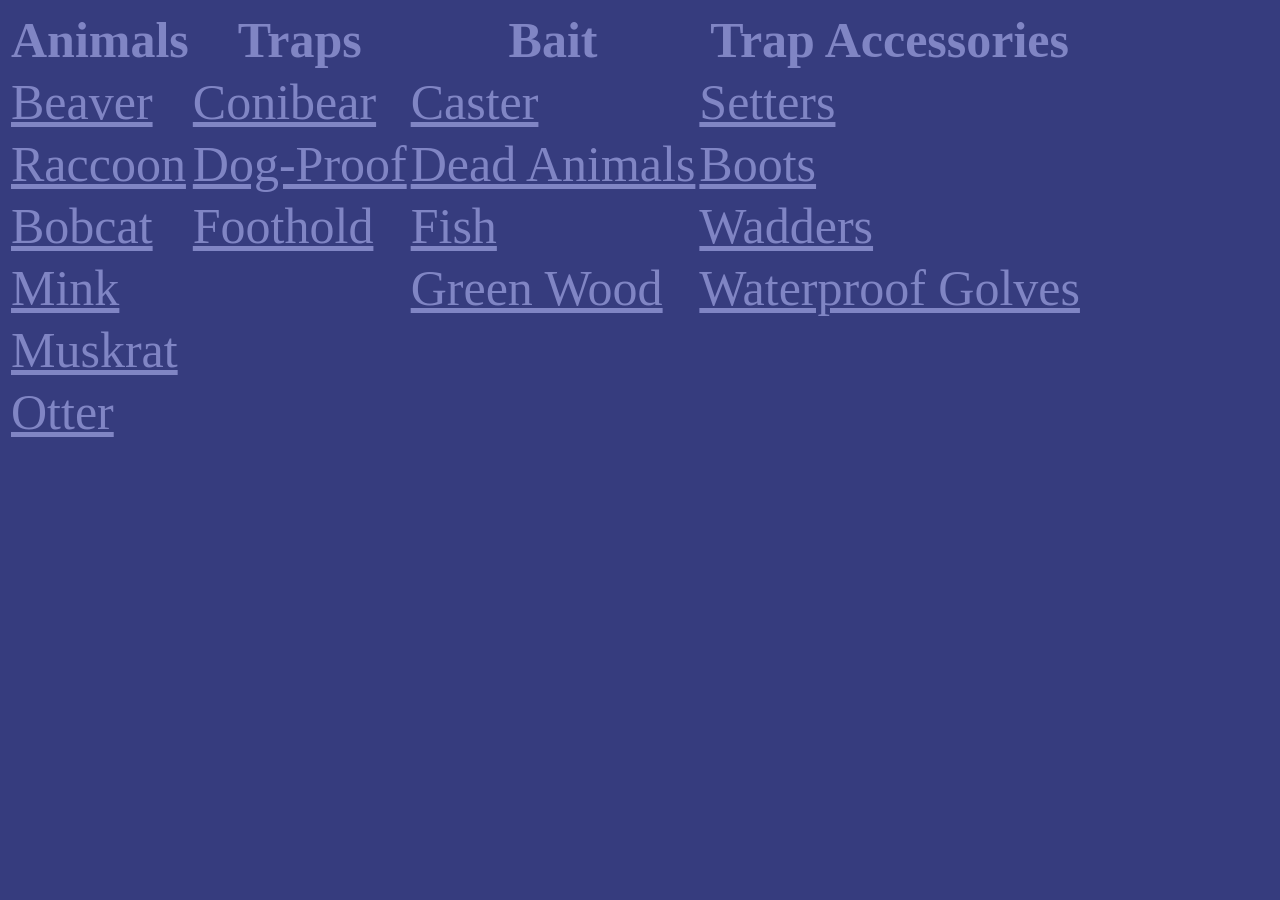
<file: index.html>
<!DOCTYPE html>
<html>
<head>
  <title>Trapping Database</title>
  <link rel="stylesheet" href="data.css" />
</head>
<body>
  <table>
    <thead>
      <tr>
        <th>Animals</th>
        <th>Traps</th>
        <th>Bait</th>
        <th>Trap Accessories</th>
      </tr>
    </thead>
    <tbody>
      <!-- ROW 1 -->
      <tr>
        <td><a href="Animals/beaver.html">Beaver</a></td>
        <td><a href="Traps/conibear.html">Conibear</a></td>
        <td><a href="Bait/caster.html">Caster</a></td>
        <td><a href="Accessories/setters.html">Setters</a></td>
      </tr>
      <!-- ROW 2 -->
      <tr>
        <td><a href="Animals/raccoon.html">Raccoon</a></td>
        <td><a href="Traps/dog-proof.html">Dog-Proof</a></td>
        <td><a href="Bait/dead-animals.html">Dead Animals</a></td>
        <td><a href="Accessories/boots.html">Boots</a></td>
      </tr>
      <!-- ROW 3 -->
      <tr>
        <td><a href="Animals/bobcat.html">Bobcat</a></td>
        <td><a href="Traps/foothold.html">Foothold</a></td>
        <td><a href="Bait/fish.html">Fish</a></td>
        <td><a href="Accessories/wadders.html">Wadders</a></td>
      </tr>
      <!-- ROW 4 -->
      <tr>
        <td><a href="Animals/mink.html">Mink</a></td>
        <td></td>
        <td><a href="Bait/green-wood.html">Green Wood</a></td>
        <td><a href="Accessories/waterproof-gloves.html">Waterproof Golves</a></td>
      </tr>
      <!-- ROW 5 -->
      <tr>
        <td><a href="Animals/muskrat.html">Muskrat</a></td>
      </tr>
      <!-- ROW 6 -->
      <tr>
        <td><a href="Animals/otter.html">Otter</a></td>
      </tr>
    </tbody>
  </table>
</body>
</html>
</file>
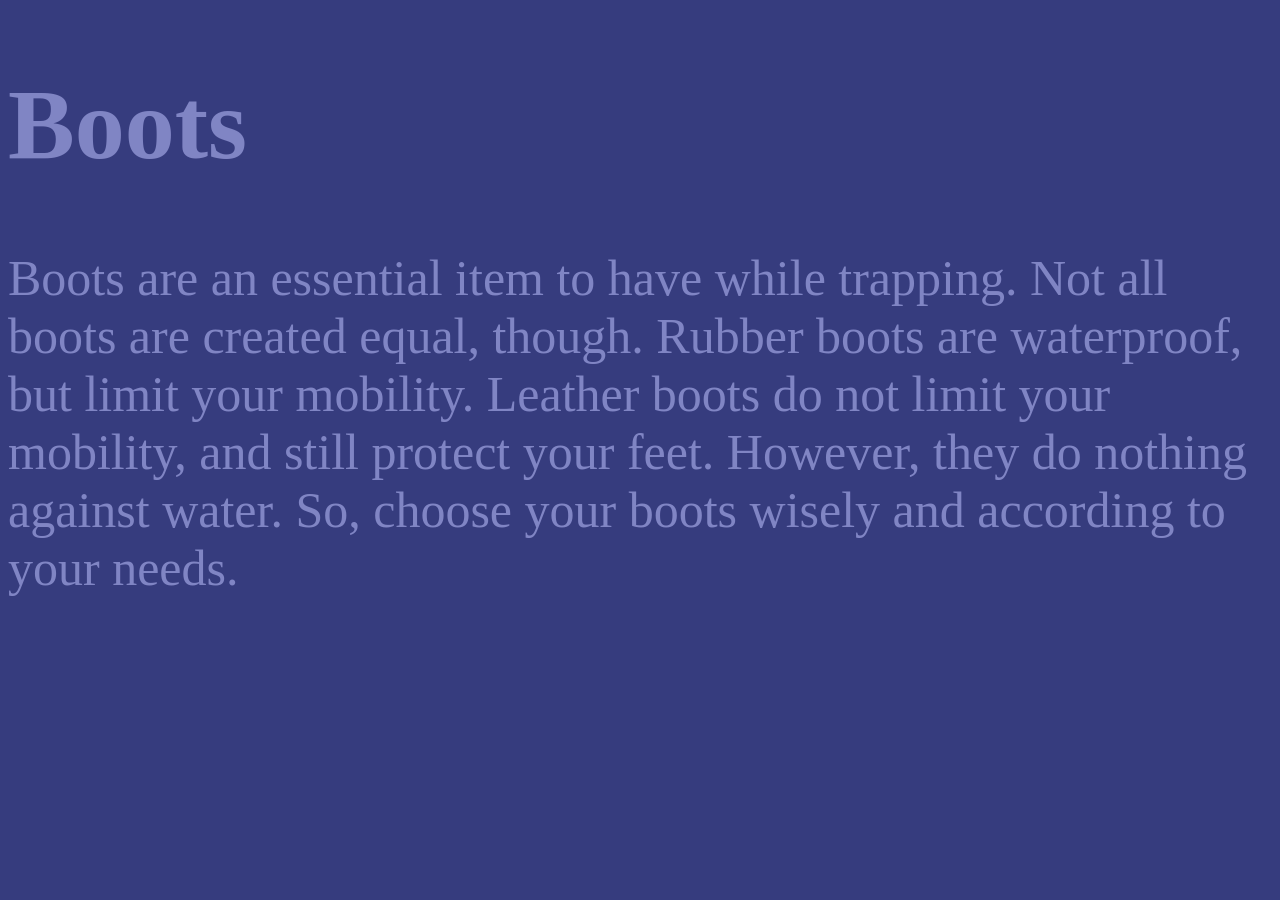
<file: Accessories/boots.html>
<!DOCTYPE html>
<html>
<head>
  <meta charset="UTF-8">
  <meta name="viewport" content="width=device-width, initial-scale=1">
  <link rel="stylesheet" href="../data.css" />
  <title>Boots | Trapping Database</title>
</head>
<body>
  <h1>Boots</h1>
  <p>
    Boots are an essential item to have while trapping. Not all boots are created equal, though. Rubber boots are waterproof, but limit your mobility. Leather boots do not limit your mobility, and still protect your feet. However, they do nothing against water. So, choose your boots wisely and according to your needs.
  </p>
</body>
</html>
</file>
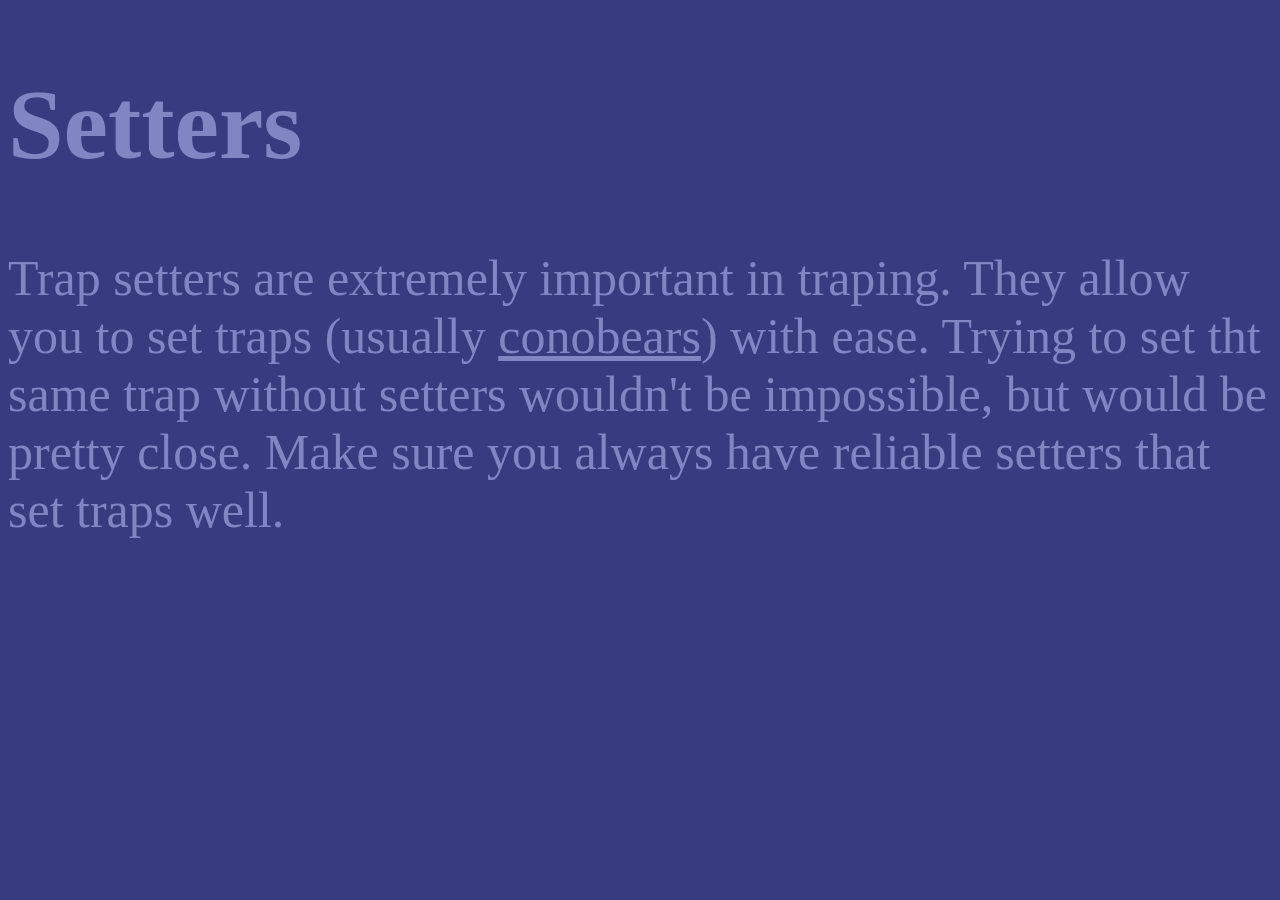
<file: Accessories/setters.html>
<!DOCTYPE html>
<html>

<head>
  <link rel="stylesheet" href="../data.css" />
  <meta charset="UTF-8">
  <meta name="viewport" content="width=device-width, initial-scale=1">
  
  <title>Setters | Trapping Database</title>
</head>
<body>
  <h1>Setters</h1>
  <p>Trap setters are extremely important in traping. They allow you to set traps (usually <a href="../Traps/conobear.html">conobears</a>) with ease. Trying to set tht same trap without setters wouldn't be impossible, but would be pretty close. Make sure you always have reliable setters that set traps well. </p>
</body>
</html>
</file>
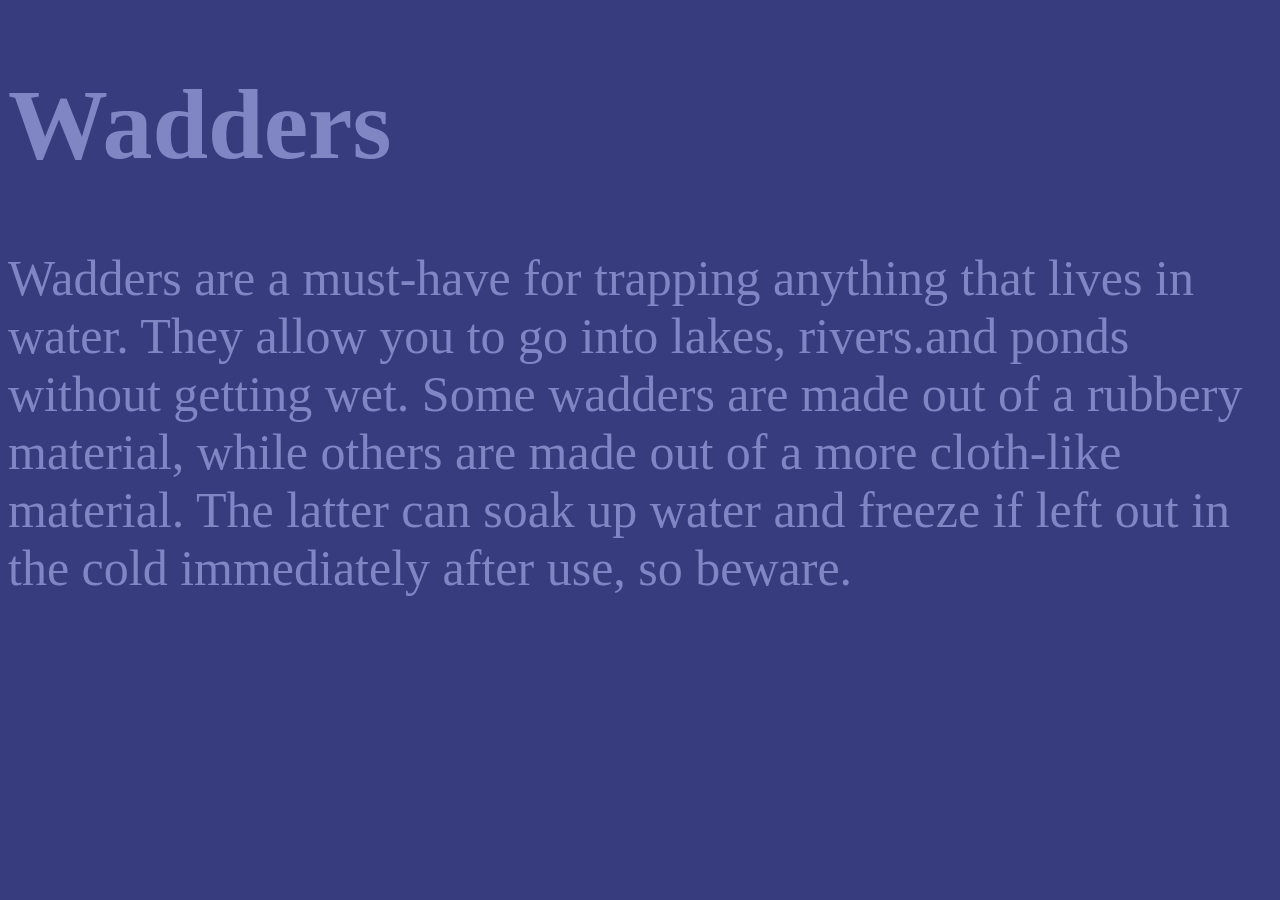
<file: Accessories/wadders.html>
<!DOCTYPE html>
<html>
<head>
  <meta charset="UTF-8">
  <meta name="viewport" content="width=device-width, initial-scale=1">
  <link rel="stylesheet" href="../data.css" />
  <title>Wadders | Trapping Database</title>
</head>
<body>
  <h1>Wadders</h1>
  <p>
    Wadders are a must-have for trapping anything that lives in water. They allow you to go into lakes, rivers.and ponds without getting wet. Some wadders are made out of a rubbery material, while others are made out of a more cloth-like material. The latter can soak up water and freeze if left out in the cold immediately after use, so beware.
  </p>
</body>
</html>
</file>
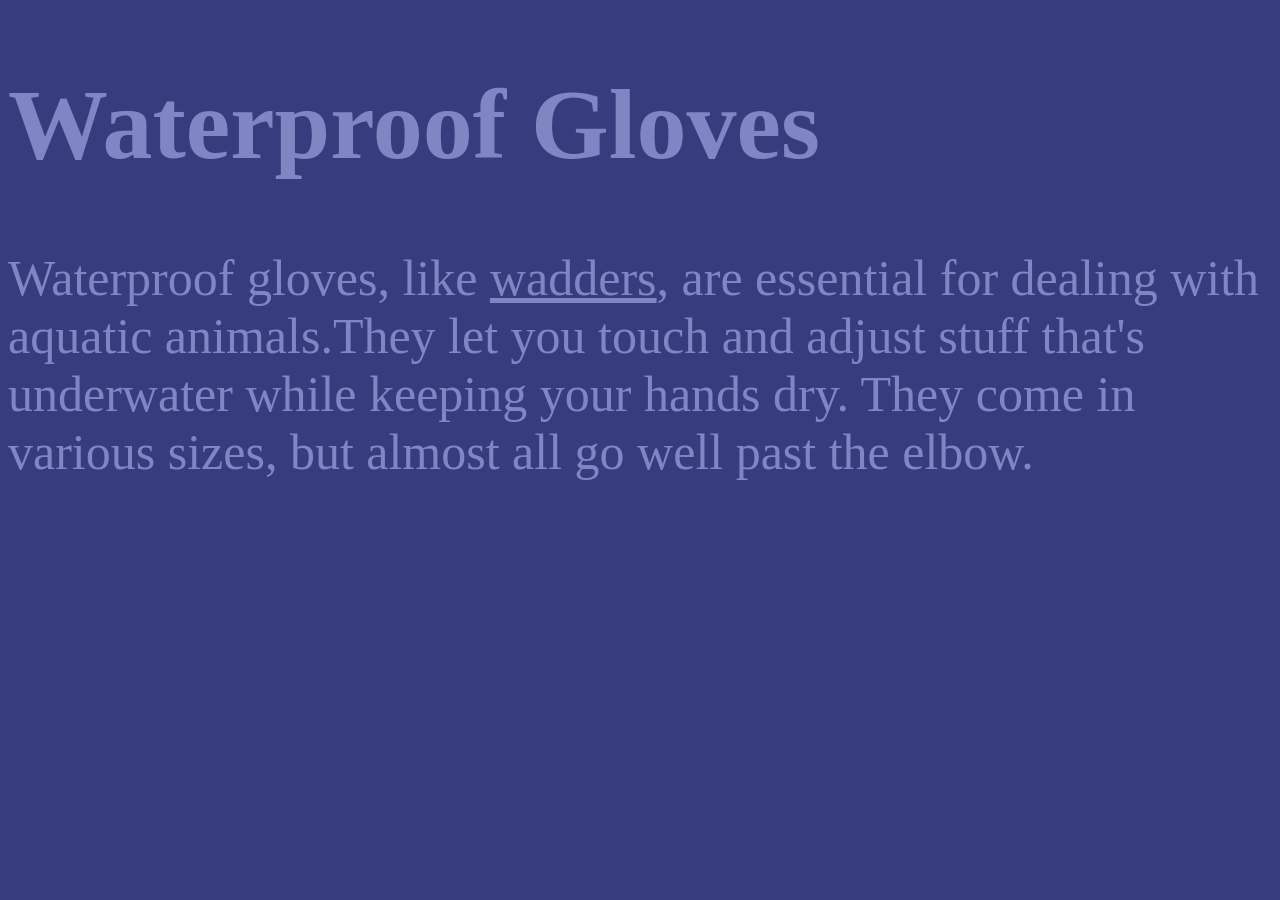
<file: Accessories/waterproof-gloves.html>
<!DOCTYPE html>
<html>

<head>
  <link rel="stylesheet" href="../data.css" />
  <meta charset="UTF-8">
  <meta name="viewport" content="width=device-width, initial-scale=1">
  <title>Waterproof Gloves | Trapping Database</title>
</head>
<body>
  <h1>Waterproof Gloves</h1>
  <p>Waterproof gloves, like <a href="wadders.html">wadders</a>, are essential for dealing with aquatic animals.They let you touch and adjust stuff that's underwater while keeping your hands dry. They come in various sizes, but almost all go well past the elbow.</p>
</body>
</html>
</file>
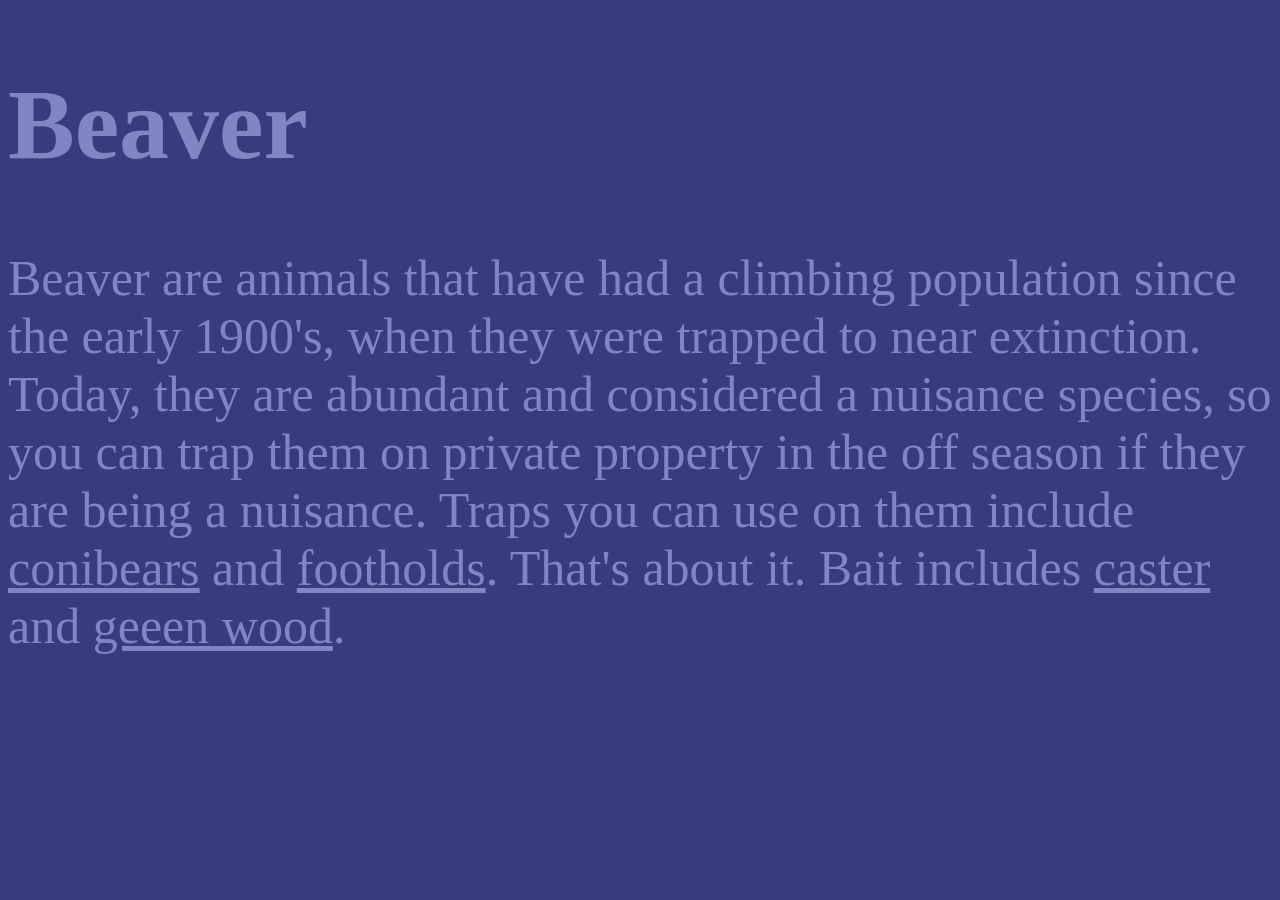
<file: Animals/beaver.html>
<!DOCTYPE html>
<html>
<head>
  <link rel="stylesheet" href="../data.css" />
  <meta charset="UTF-8">
  <meta name="viewport" content="width=device-width, initial-scale=1">
  <title>Beaver | Trapping Database</title>
</head>
<body>
  <h1>Beaver</h1>
  <p>
    Beaver are animals that have had a climbing population since the early 1900's, when they were trapped to near extinction. Today, they are abundant and considered a nuisance species, so you can trap them on private property in the off season if they are being a nuisance. Traps you can use on them include <a href="../Traps/conibear.html">conibears</a> and <a href="../Traps/foothold.html">footholds</a>. That's about it. Bait includes <a href="../Bait/caster.html">caster</a> and <a href="../Bait/green-wood.html">geeen wood</a>.
  </p>
</body>
</html>
</file>
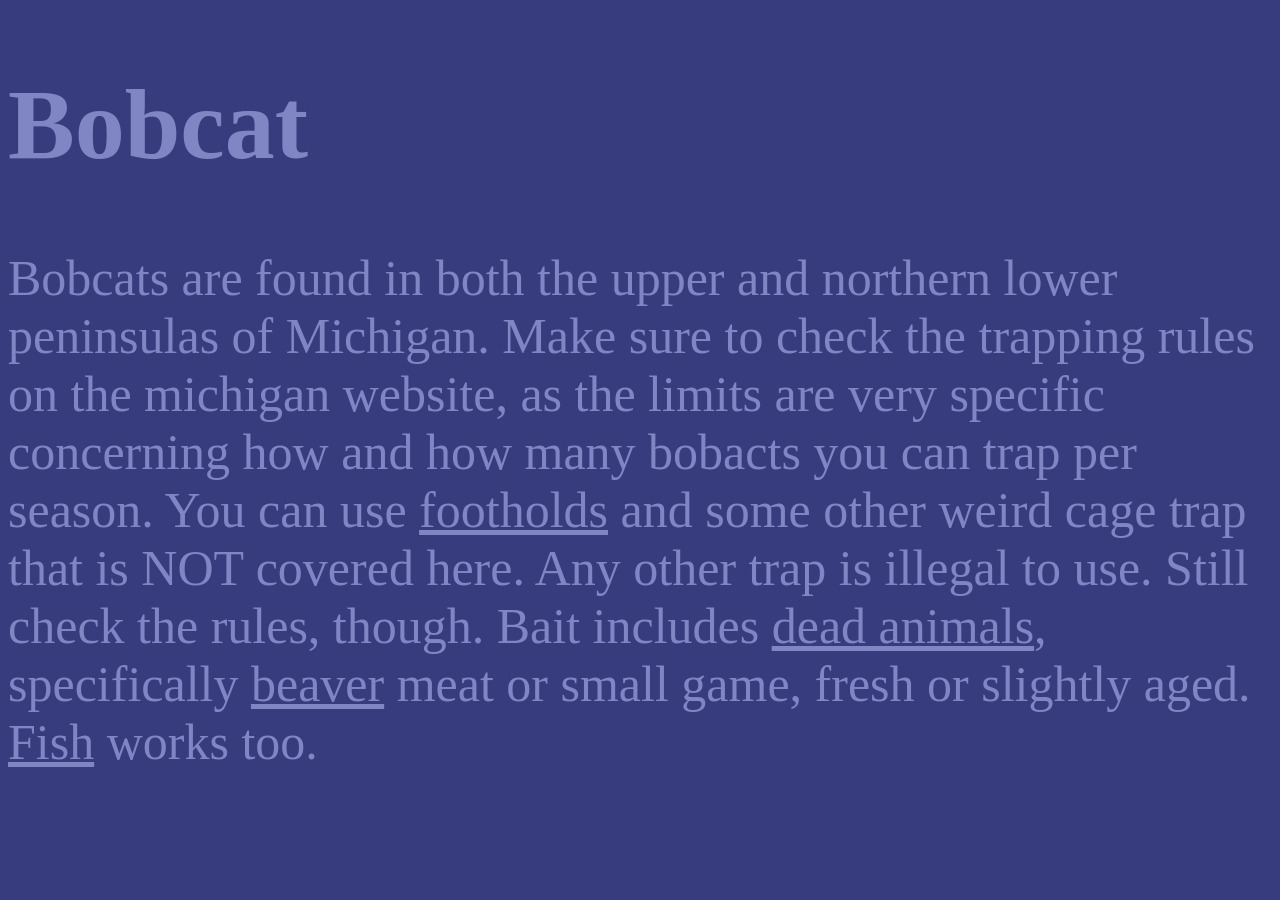
<file: Animals/bobcat.html>
<!DOCTYPE html>
<html>
<head>
  <link rel="stylesheet" href="../data.css" />
  <meta charset="UTF-8">
  <meta name="viewport" content="width=device-width, initial-scale=1">
  <title>Bobcat | Trapping Database</title>
</head>
<body>
  <h1>Bobcat</h1>
  <p>
    Bobcats are found in both the upper and northern lower peninsulas of Michigan. Make sure to check the trapping rules on the michigan website, as the limits are very specific concerning how and how many bobacts you can trap per season. You can use <a href="../Traps/foothold.html">footholds</a> and some other weird cage trap that is NOT covered here. Any other trap is illegal to use. Still check the rules, though. Bait includes <a href="../Bait/dead-animals.html">dead animals</a>, specifically <a href="beaver.html">beaver</a> meat or small game, fresh or slightly aged. <a href="../Bait/fish.html">Fish</a> works too.
  </p>
</body>
</html>
</file>
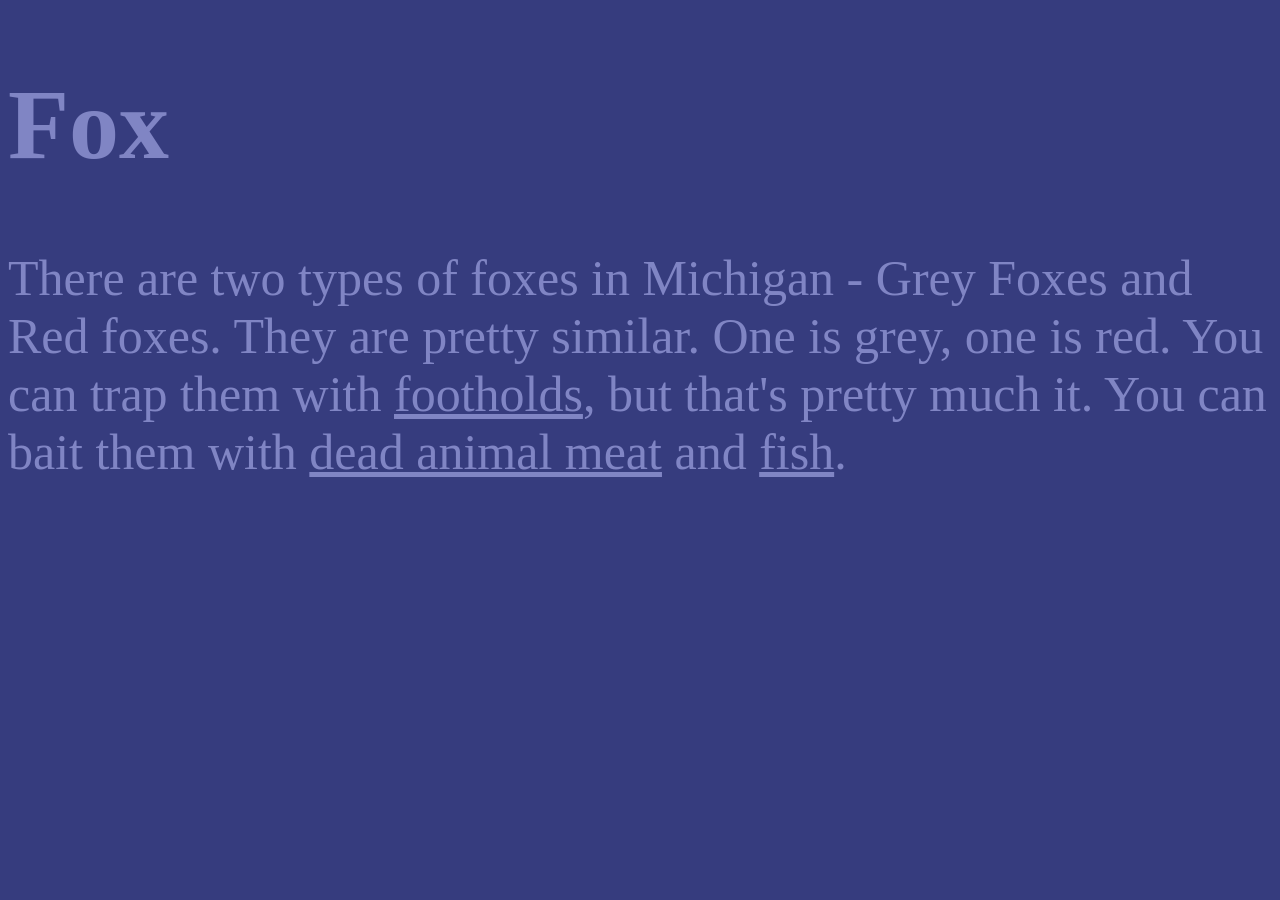
<file: Animals/fox.html>
<!DOCTYPE html>
<html>
<head>
  <link rel="stylesheet" href="../data.css" />
  <meta charset="UTF-8">
  <meta name="viewport" content="width=device-width, initial-scale=1">
  <title>Fox | Trapping Database</title>
</head>
<body>
  <h1>Fox</h1>
  <p>
    There are two types of foxes in Michigan - Grey Foxes and Red foxes. They are pretty similar. One is grey, one is red. You can trap them with <a href="../Traps/foothold.html">footholds</a>, but that's pretty much it. You can bait them with <a href="../Bait/dead-animals.html">dead animal meat</a> and <a href="../Bait/fish.html">fish</a>.
  </p>
</body>
</html>
</file>
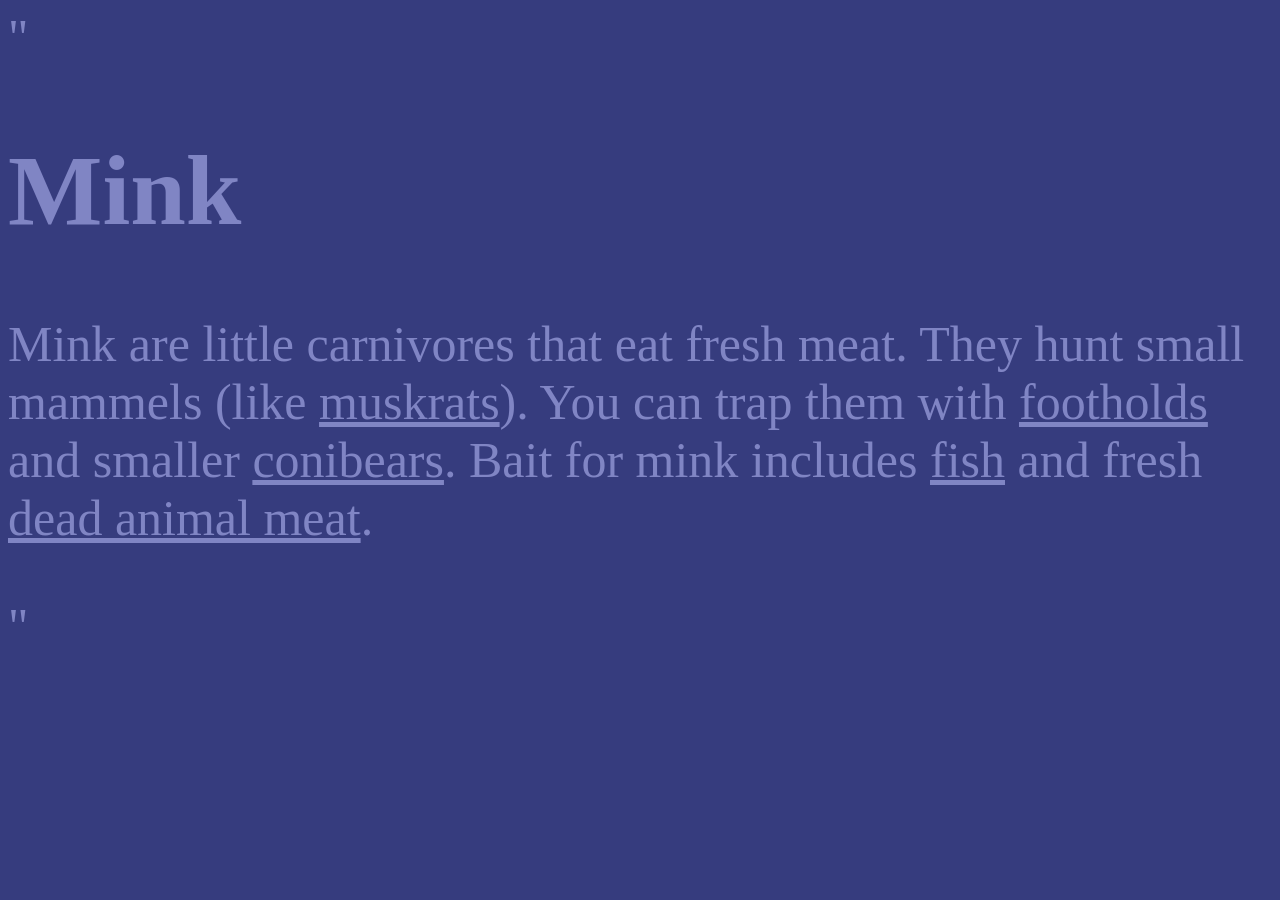
<file: Animals/mink.html>
"<!DOCTYPE html>
<html>
<head>
  <link rel="stylesheet" href="../data.css" />
  <meta charset="UTF-8">
  <meta name="viewport" content="width=device-width, initial-scale=1">
  <title>Mink | Trapping Database</title>
</head>
<body>
  <h1>Mink</h1>
  <p>
    Mink are little carnivores that eat fresh meat. They hunt small mammels (like <a href="muskrat.html">muskrats</a>). You can trap them with <a href="../Traps/foothold.html">footholds</a> and smaller <a href="/Traps/conibear.html">conibears</a>. Bait for mink includes <a href="../Bait/fish.html">fish</a> and fresh <a href="../Bait/dead-animals.html">dead animal meat</a>.
  </p>
</body>
</html>"
</file>
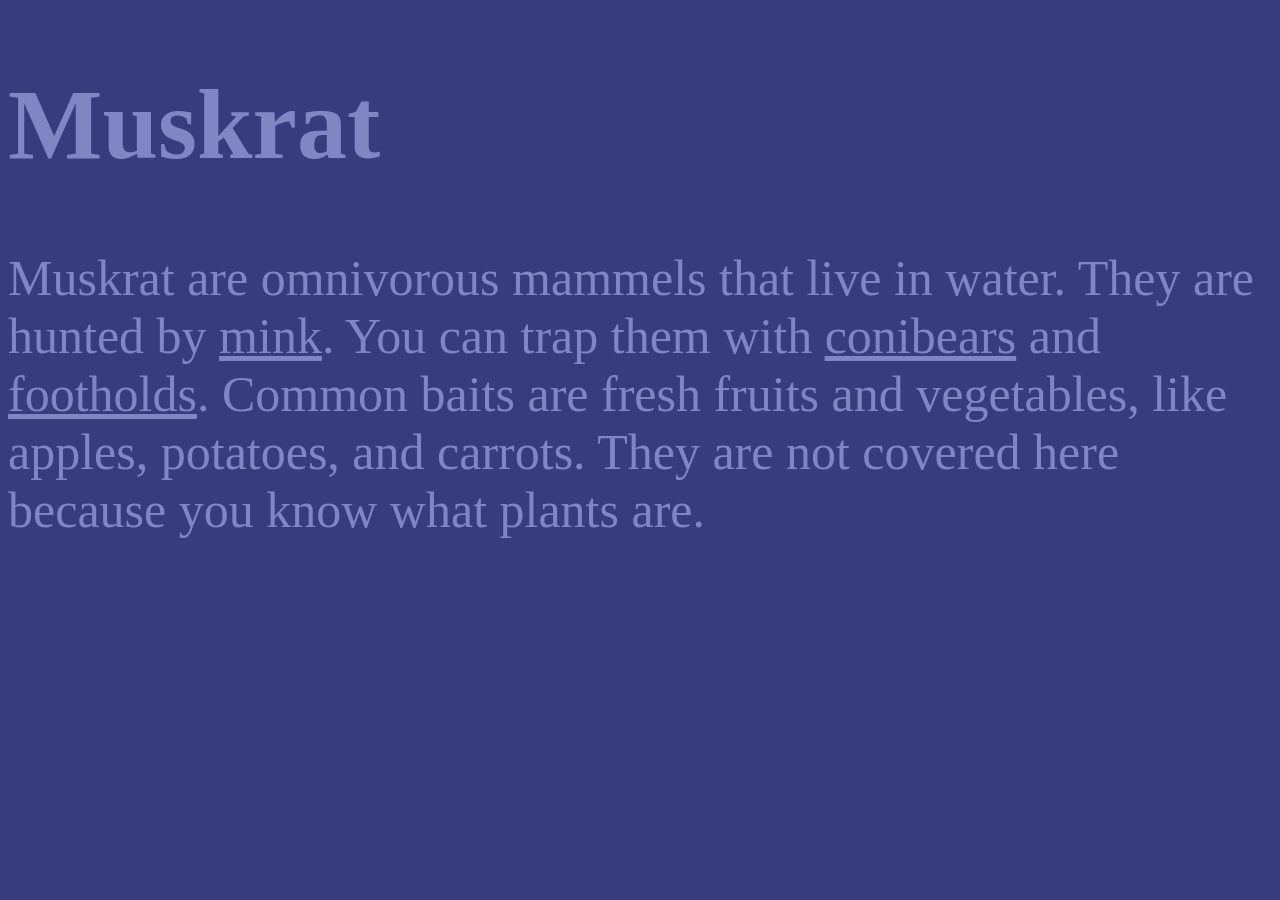
<file: Animals/muskrat.html>
<!DOCTYPE html>
<html>
<head>
  <link rel="stylesheet" href="../data.css" />  
  <meta charset="UTF-8">
  <meta name="viewport" content="width=device-width, initial-scale=1">
  <title>Muskrat | Trapping Database</title>
</head>
<body>
  <h1>Muskrat</h1>
  <p>
    Muskrat are omnivorous mammels that live in water. They are hunted by <a href="mink.html">mink</a>. You can trap them with <a href="../Traps/conibear.html">conibears</a> and <a href="../Traps/foothold.html">footholds</a>. Common baits are fresh fruits and vegetables, like apples, potatoes, and carrots. They are not covered here because you know what plants are. 
  </p>
</body>
</html>
</file>
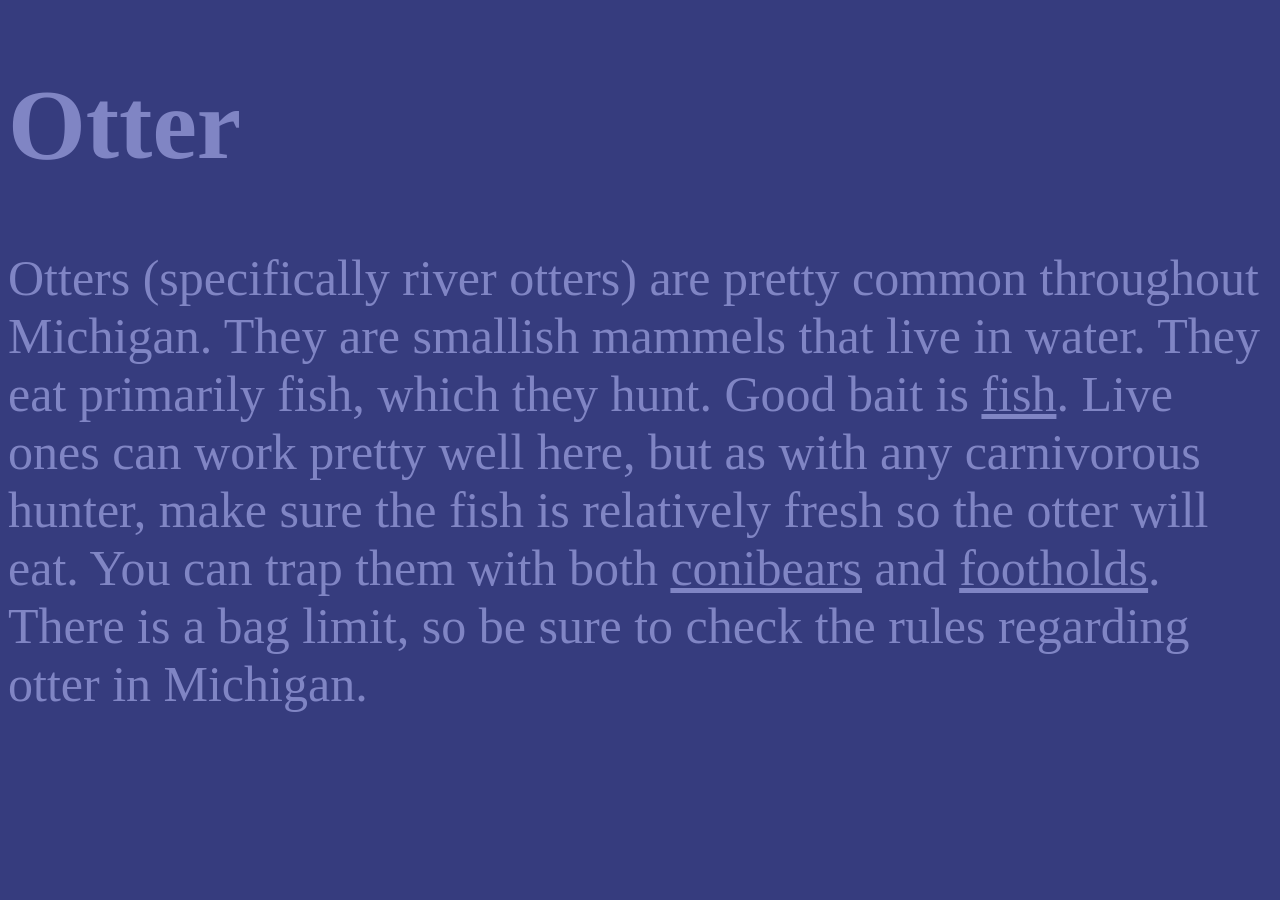
<file: Animals/otter.html>
<!DOCTYPE html>
<html>
<head>
  <link rel="stylesheet" href="../data.css" />
  <meta charset="UTF-8">
  <meta name="viewport" content="width=device-width, initial-scale=1">
  <title>Otter | Trapping Database</title>
</head>
<body>
  <h1>Otter</h1>
  <p>
    Otters (specifically river otters) are pretty common throughout Michigan. They are smallish mammels that live in water. They eat primarily fish, which they hunt. Good bait is <a href="../Bait/fish.html">fish</a>. Live ones can work pretty well here, but as with any carnivorous hunter, make sure the fish is relatively fresh so the otter will eat. You can trap them with both <a href="../Traps/conibear.html">conibears</a> and <a href="../Traps/foothold.html">footholds</a>. There is a bag limit, so be sure to check the rules regarding otter in Michigan.
  </p>
</body>
</html>
</file>
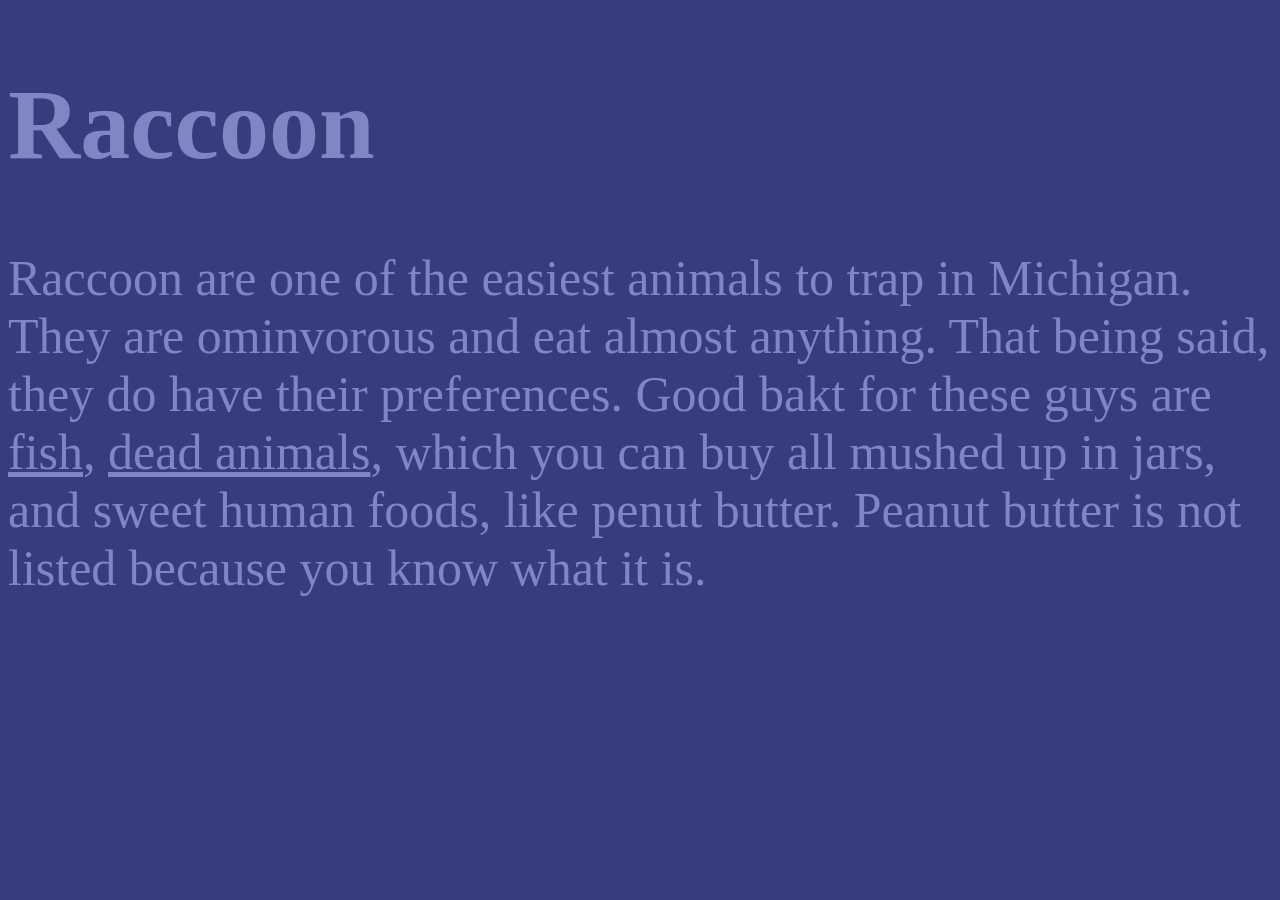
<file: Animals/raccoon.html>
<!DOCTYPE html>
<html>
<head>
  <link rel="stylesheet" href="../data.css" />
  <meta charset="UTF-8">
  <meta name="viewport" content="width=device-width, initial-scale=1">
  <title>Raccoon | Trapping Database</title>
</head>
<body>
  <h1>Raccoon</h1>
  <p>
    Raccoon are one of the easiest animals to trap in Michigan. They are ominvorous and eat almost anything. That being said, they do have their preferences. Good bakt for these guys are <a href="../Bait/fish.html">fish</a>, <a href="../Bait/dead-animals.html">dead animals</a>, which you can buy all mushed up in jars, and sweet human foods, like penut butter. Peanut butter is not listed because you know what it is.
  </p>
</body>
</html>
</file>
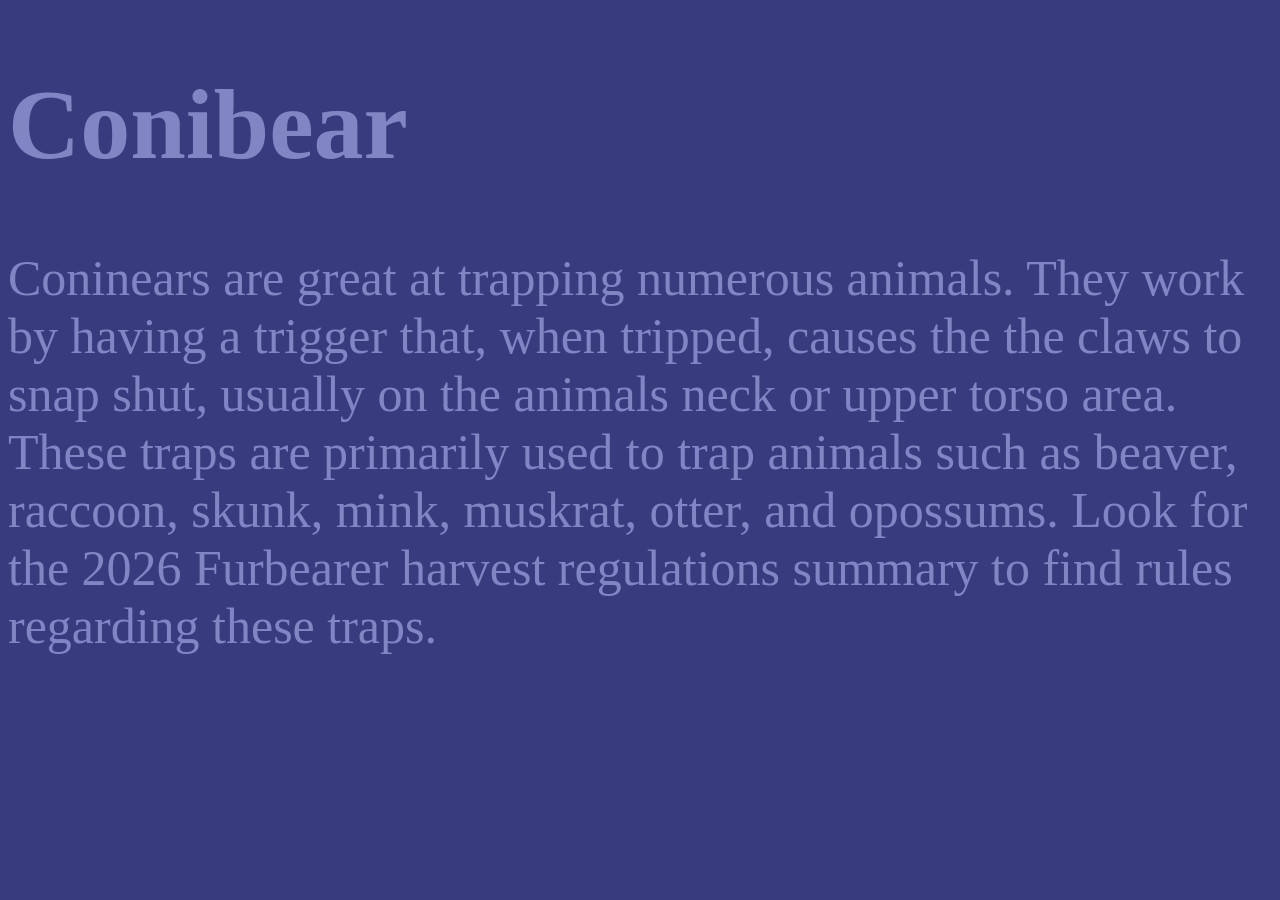
<file: Traps/conibear.html>
<!DOCTYPE html>
<html>
<head>
  <link rel="stylesheet" href="../data.css" />
  <meta charset="UTF-8">
  <meta name="viewport" content="width=device-width, initial-scale=1">
  <title>Conibear | Trapping Database</title>
</head>
<body>
  <h1>Conibear</h1>
  <p>
    Coninears are great at trapping numerous animals. They work by having a trigger that, when tripped, causes the the claws to snap shut, usually on the animals neck or upper torso area. These traps are primarily used to trap animals such as beaver, raccoon, skunk, mink, muskrat, otter, and opossums. Look for the 2026 Furbearer harvest regulations summary to find rules regarding these traps.
  </p>
</body>
</html>
</file>
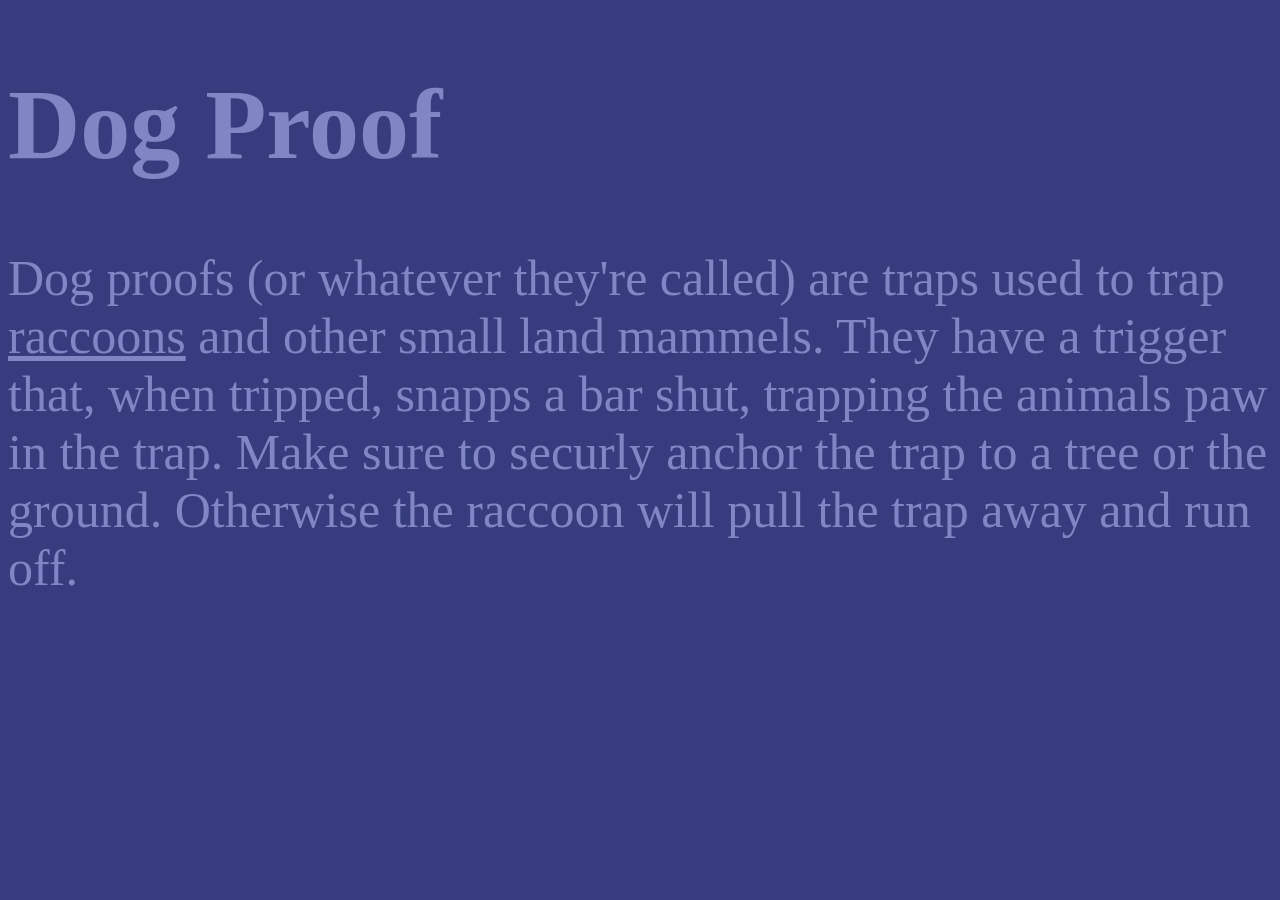
<file: Traps/dog-proof.html>
<!DOCTYPE html>
<html>
<head>
  <link rel="stylesheet" href="../data.css" />
  <meta charset="UTF-8">
  <meta name="viewport" content="width=device-width, initial-scale=1">
  <title>Dog Proof | Trapping Database</title>
</head>
<body>
  <h1>Dog Proof</h1>
  <p>
    Dog proofs (or whatever they're called) are traps used to trap <a href="../Animals/raccoon.html">raccoons</a> and other small land mammels. They have a trigger that, when tripped, snapps a bar shut, trapping the animals paw in the trap. Make sure to securly anchor the trap to a tree or the ground. Otherwise the raccoon will pull the trap away and run off.
  </p>
</body>
</html>
</file>
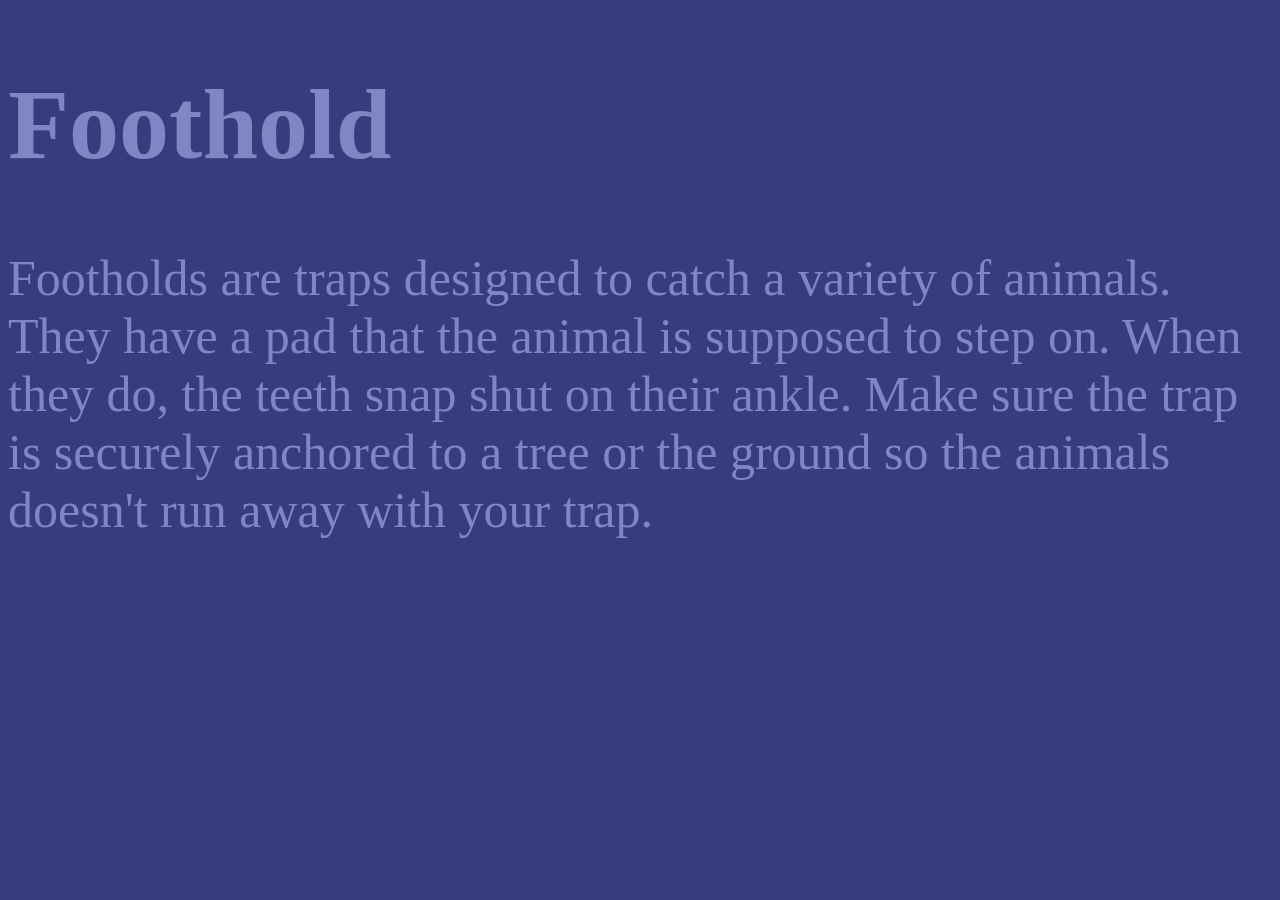
<file: Traps/foothold.html>
<!DOCTYPE html>
<html>
<head>
  <link rel="stylesheet" href="../data.css" />
  <meta charset="UTF-8">
  <meta name="viewport" content="width=device-width, initial-scale=1">
  <title>Foothold | Trapping Database</title>
</head>
<body>
  <h1>Foothold</h1>
  <p>
    Footholds are traps designed to catch a variety of animals. They have a pad that the animal is supposed to step on. When they do, the teeth snap shut on their ankle. Make sure the trap is securely anchored to a tree or the ground so the animals doesn't run away with your trap.
  </p>
</body>
</html>
</file>
<file: data.css>
body {
  background: rgba(54, 60, 126, 1);
  color: rgba(128, 133, 196, 1);
  font-size: 50px;
}

a {
  color: rgba(128, 133, 196, 1);
}
</file>
